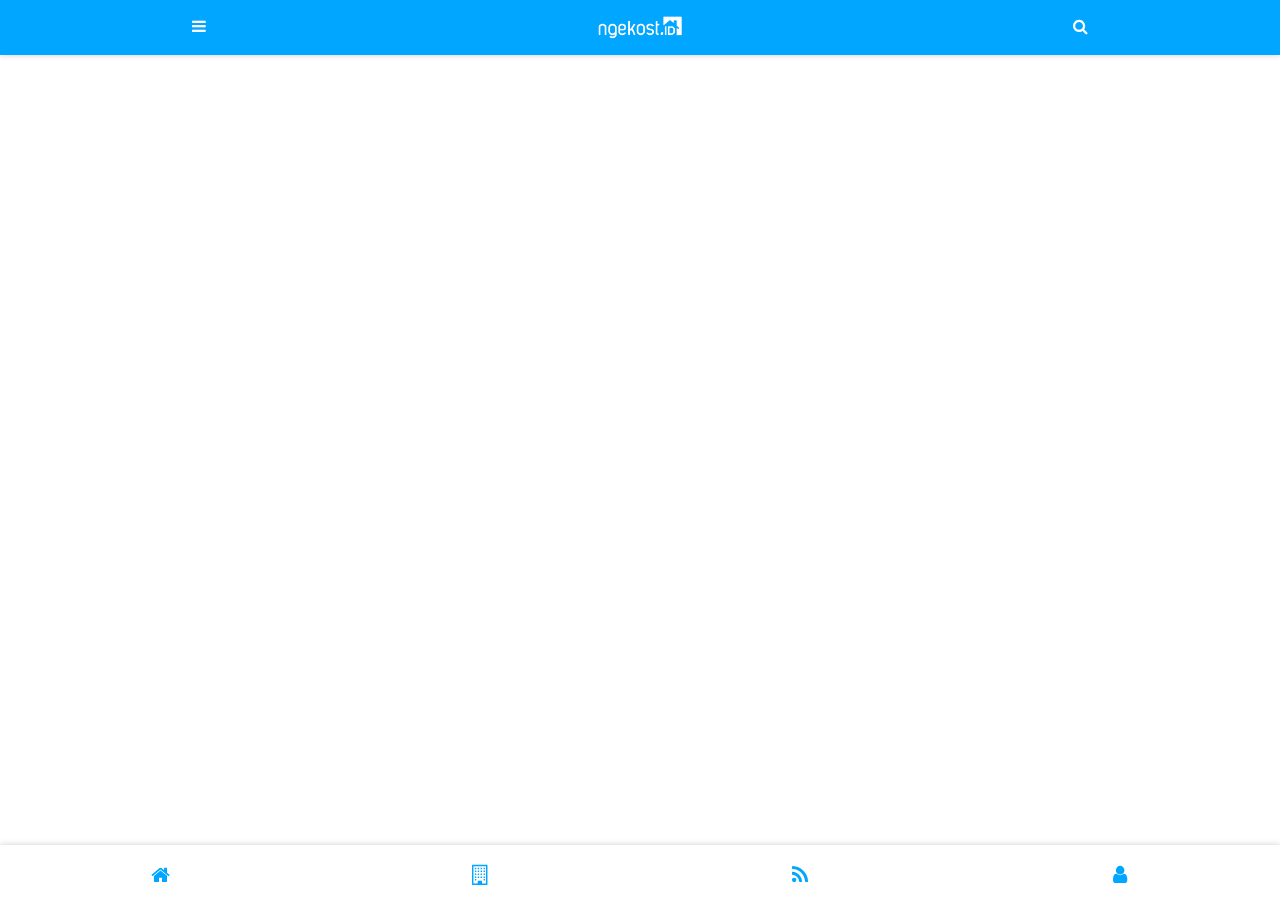
<file: index.html>
<!DOCTYPE html>
<html lang="zxx">

<head>
    <meta charset="UTF-8">
    <meta name="viewport" content="width=device-width, initial-scale=1.0">

    <link rel="icon" href="images/favicon.png">
    <title>Ngekost.id </title>

    <link rel="stylesheet" href="https://fonts.googleapis.com/icon?family=Material+Icons">
    <link rel="stylesheet" href="assets/css/materialize.min.css">
    <link rel="stylesheet" href="assets/css/loaders.css">
    <link rel="stylesheet" href="assets/css/font-awesome.min.css">
    <link rel="stylesheet" href="assets/css/owl.carousel.min.css">
    <link rel="stylesheet" href="assets/css/owl.theme.default.min.css">

    <link rel="stylesheet" href="assets/css/style.css">


</head>
<body ng-app="ngekostApp">
    <!-- preloader -->
    <div class="preloader">
        <div class="spinner"></div>
    </div>
    <!-- end preloader -->

    <!-- navbar -->
    <div class="navbar navbar-home">
        <div class="container">
            <div class="row">
                <div class="col s3">
                    <div class="content-left">
                        <a href="#slide-out" data-target="slide-out" class="sidenav-trigger"><i class="fa fa-bars"></i></a>
                        
                    </div>
                </div>
                <div class="col s6">
                    <div class="content-center">
                        <img src="assets/images/logo.png" width="90"alt="">
                    </div>
                </div>
                <div class="col s3">
                    <div class="content-right">
                        <a href="reservation.html"><i class="fa fa-search"></i></a>
                    </div>
                </div>
            </div>
        </div>
    </div>
    <!-- end navbar -->
    <!-- navbar bawah -->
    <div class="md">
        <div class="navbar navbar-home">
            <div class="navbar-inner">
                <div class="block">
                    <div class="row">
                        <div class="col s3">
                            <a href="#home" class="link">
                                <i class="fa fa-home"></i>
                            </a>
                        </div>
                        <div class="col s3">
                            <a href="#properties" class="link">
                                <i class="fa fa-building-o"></i>
                            </a>
                        </div>
                        <div class="col s3">
                            <a href="#news" class="link">
                                <i class="fa fa-rss"></i>
                            </a>
                        </div>
                        <div class="col s3">
                            <a href="#profile" class="link">
                                <i class="fa fa-user"></i>
                            </a>
                        </div>
                    </div>
                </div>
            </div>
        </div>

    </div>
    
    <!-- end navbar -->
    <!-- sidebar -->
    <div class="sidebar-panel">
        <ul id="slide-out" class="collapsible sidenav side-left side-nav">
            <li>
                <div class="user-view">
                        <img src="assets/images/logo-blue.png" width="130"alt="">

                </div>
            </li>
            <li><a href="#!"><i class="fa fa-home"></i>Home</a></li>
            <li>
                <div class="collapsible-header">
                    <i class="fa fa-building-o"></i>Properties
                </div>
            </li>
            <li>
                <div class="collapsible-header">
                    <i class="fa fa-user"></i>Profile
                </div>
            </li>
            <li>
                <div class="collapsible-header">
                    <i class="fa fa-rss"></i>Blog
                </div>
            </li>
            <li><a href="#login"><i class="fa fa-sign-in"></i>Login</a></li>
            <li><a href="#register"><i class="fa fa-user-plus"></i>Register</a></li>
            <li><a href="#!"><i class="fa fa-sign-out"></i>Logout</a></li>
        </ul>
    </div>
    <!-- end sidebar -->


    <div ng-view></div>

    <script src="assets/js/jquery.min.js"></script>
    <script src="assets/js/materialize.min.js"></script>
    <script src="assets/js/main.js"></script>
    <script src="assets/js/angular.js"></script>
    <script src="assets/js/angular-route.js"></script>
    <script src="assets/js/owl.carousel.min.js"></script>
    <script src="js/app.js"></script>
    <script src="js/route.js"></script>
    <script src="js/controllers/MainController.js"></script>
    <script src="js/controllers/PropertiesController.js"></script>
    <script src="js/controllers/DetailPropertyController.js"></script>
    <script src="js/controllers/NewsController.js"></script>
    <script src="js/controllers/RegisterController.js"></script>
    <script src="js/controllers/ProfileController.js"></script>
    <script src="js/controllers/PropertyByCategoryController.js"></script>


</body>

</html>
</file>
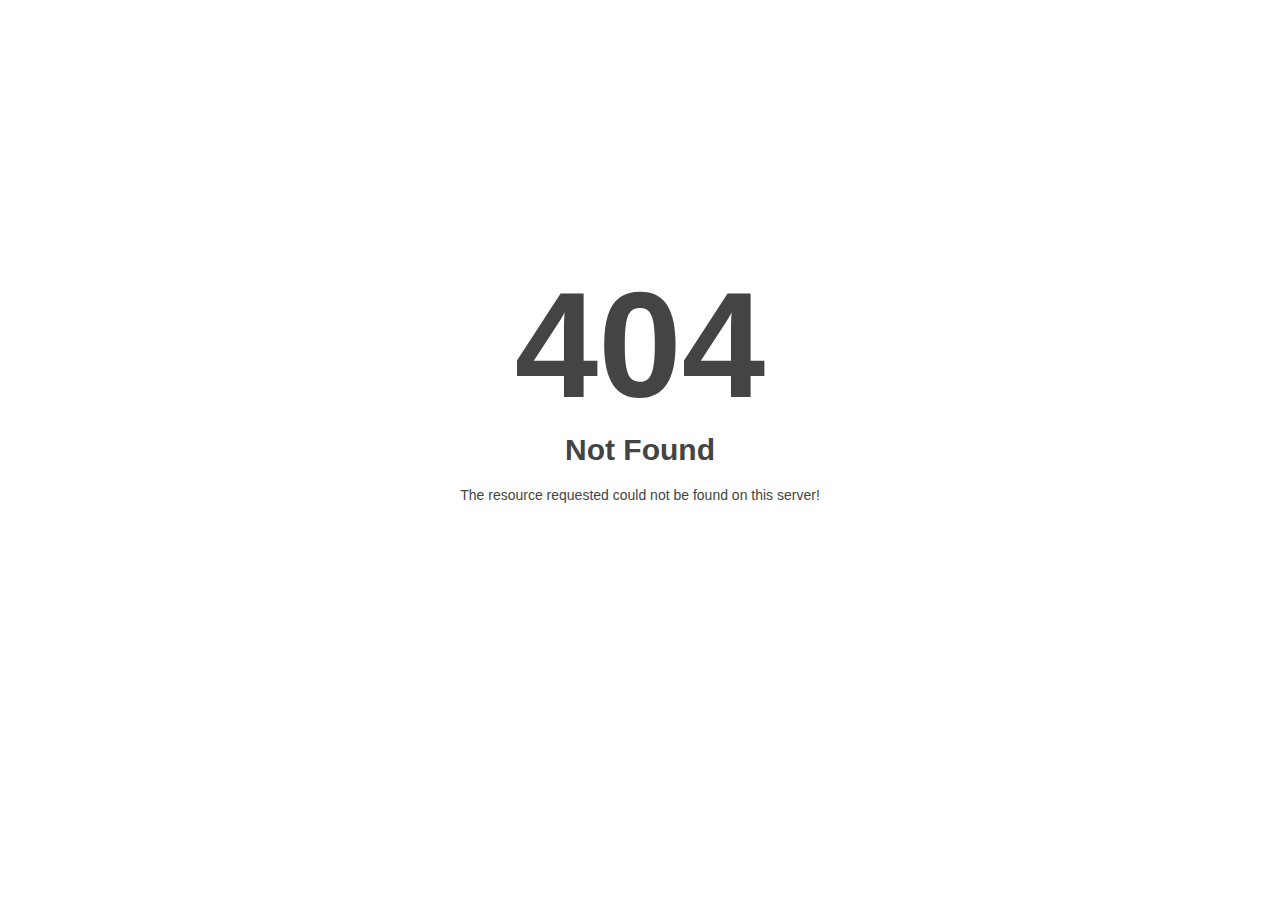
<file: assets/css/owl.video.play.html>
<!DOCTYPE html>
<html style="height:100%">
<head><title> 404 Not Found
</title></head>
<body style="color: #444; margin:0;font: normal 14px/20px Arial, Helvetica, sans-serif; height:100%; background-color: #fff;">
<div style="height:auto; min-height:100%; ">     <div style="text-align: center; width:800px; margin-left: -400px; position:absolute; top: 30%; left:50%;">
        <h1 style="margin:0; font-size:150px; line-height:150px; font-weight:bold;">404</h1>
<h2 style="margin-top:20px;font-size: 30px;">Not Found
</h2>
<p>The resource requested could not be found on this server!</p>
</div></div></body></html>
</file>
<file: assets/css/loaders.css>
/*preloader*/
.preloader {
  position: fixed;
  left: 0;
  top: 0;
  right: 0;
  bottom: 0;
  width: 100%;
  height: 100%;
  z-index: 99999;
  background-color: #fff;
  display: flex;
}

.spinner {
  width: 40px;
  height: 40px;
  margin: auto;
  background-color: ##00a6ff;
  border-radius: 50%;
  -webkit-animation: sk-scaleout 1.0s infinite ease-in-out;
  animation: sk-scaleout 1.0s infinite ease-in-out;
}

@-webkit-keyframes sk-scaleout {
  0% { -webkit-transform: scale(0) }
  100% {
    -webkit-transform: scale(1.0);
    opacity: 0;
  }
}

@keyframes sk-scaleout {
  0% { 
    -webkit-transform: scale(1.0);
    transform: scale(1.0);
  }
  50% {
    -webkit-transform: scale(1.2);
    transform: scale(1.2);
  }
  100% {
    -webkit-transform: scale(0);
    transform: scale(0);
    opacity: 0;
  }
}
</file>
<file: assets/css/style.css>
/*
Item Name: Aaem - Cafe & Restaurant Mobile Template
Author: astylers
Author url: https://themeforest.net/user/astylers*/

/*Table of Content
-------
fonts
general
row custom
button default
navbar
sidebar
slider
owl carousel dot custom
category
category page
category details
menu
menu details
testimonial
chef
chef details
profile + edit profile
forgot password
reset password
login
register
about
gallery
pricing table
contact
cart
total pay
checkout
done process
blog
blog single
open hours
form
placeholder
footer

*/

/*font*/
 @import url('https://fonts.googleapis.com/css?family=PT+Sans|Roboto:300,400,500,700,900');

/*general*/
body {
	font-family: 'Roboto', sans-serif;
	color: #888;
	font-size: 13px;
	background: #fff;
}

h1, h2, h3, h4, h5, h6 {
	line-height: 110%;
	margin: 0;
	font-family: 'Roboto', sans-serif;
	font-weight: 600;
	color: #333;
}

h1 {
	font-size: 30px;
}

h2 {
	font-size: 26px;
}

h3 {
	font-size: 22px;
}

h4 {
	font-size: 18px;
}

h5 {
	font-size: 16px;
}

h6 {
	font-size: 14px;
}

p {
	margin: 5px 0;
}

a {
	color: #333;
}

a:hover {
	color: #333;
}

a.link-color {
	color: #313131;
}

a.link-color:hover {
	color: #313131;
}

a:focus {
	outline: 0;
}

.segments {
	padding: 25px 0;
}

.segments-page {
	padding: 75px 0 25px;
}

.section-title {
	margin-bottom: 20px;
}

.section-title h3 {
	font-family: 'PT Sans', cursive;
	font-size: 18px;
	font-weight: 600;
}

.section-title h3 a {
	font-family: 'Roboto', sans-serif;
	font-size: 14px;
	color: #00a6ff;
	float: right;
	font-weight: 400;
}

.section-title h3 a i {
	margin-left: 5px;
}

.bg-second {
	background-color: #f5f5f5;
}

.wrap-title {
	margin-bottom: 20px;
	text-align: center;
}

.wrap-title h3 {
	font-family: 'PT Sans', cursive;
	font-size: 18px;
}

p.date {
	font-size: 12px;
	margin-bottom: 10px;
}

p.date i {
	margin-right: 8px;
}


/*searchbar*/
.md .searchbar {
    margin: 0;
	height: 30px;
	margin-top:75px;
	margin:20px
    background: transparent;
}

.md .searchbar .searchbar-inner .searchbar-input-wrap input {
    background: #eee;
    border-radius: 20px;
    padding-left: 50px;
    font-size: 14px;
}

.md .searchbar .searchbar-inner .searchbar-input-wrap .searchbar-icon {
    position: absolute;
    width: 30px;
    height: 30px;
    left: 14px;
    margin-left: 0;
}

.md .searchbar .searchbar-inner .searchbar-input-wrap .input-clear-button {
    width: 30px;
    height: 30px;
    right: 10px;
    margin-top: -16px;
}

.md .searchbar .searchbar-inner .searchbar-input-wrap .input-clear-button::after {
    line-height: 30px;
}

.md .page-content .searchbar {
    box-shadow: none;
    height: 38px;
    margin: 0;
}



/* row custom */
.container .row {
	margin-left: -0.75rem;
	margin-right: -0.75rem;
}

/*button default*/
.button {
	background-color: #00a6ff;
	color: #fff;
	border: 0;
	padding: 7px 15px;
	border-radius: 20px;
	cursor: pointer;
	font-size: 12px;
	margin-top: 10px;
}

.button:focus {
	background-color: #00a6ff;
}

.button-full {
	width: 100%;
	color: #fff;
	border: 0;
	padding: 8px 10px;
	border-radius: 20px;
	cursor: pointer;
	font-size: 13px;
}

/*navbar*/
.navbar {
	padding: 15px 0 11px;
	box-shadow: 0 0 6px rgba(140, 132, 132, 0.41);
	background-color: #00a6ff;
	position: fixed;
	width: 100%;
	top: 0;
	left: 0;
	right: 0;
	z-index: 99;
}

.navbar i {
	font-size: 16px;
	margin-top: 3px;
}

.navbar .content-center {
	text-align: center;
}

.navbar .content-center h1 {
	font-size: 24px;
	padding: 0;
	margin: 0;
	font-weight: 600;
	letter-spacing: 1px;
	color: #fff;
	font-family: 'PT Sans', cursive;
}

.navbar .content-right {
	text-align: right;
}

.navbar .row {
	margin-bottom: 0;
}

.navbar a {
	color: #fff;
}
/*navbar home*/
.md .navbar-home {
    position: fixed;
    top: auto;
    bottom: 0;
    left: 0;
    height: 55px;
    background: #ffffff;
}

.md .navbar-home .block {
    position: absolute;
    left: 0;
    right: 0;
    margin: 0;
    padding: 0 0;
}
.md .navbar-home .block .row{
	display: flex;
    justify-content: space-between;
    flex-wrap: wrap;
	align-items: flex-start;
}

.md .navbar-home .block .link i {
    font-size: 20px;
    color: #00a6ff;
}

.md .navbar-home .block .link .bars-icon {
    transform: rotate(-90deg);
}

.md .navbar-inner {
    height: 100%;
}

.md .navbar::before {
    background: #eee;
    height: 1px;
}

.md .navbar a.link {
    display: block;
    text-align: center;
    padding: 2px 0;
}

/*sidebar*/
.sidebar-panel .side-nav {
	width: 250px;
	height: 100%;
}

.sidebar-panel .side-nav .user-view {
	padding: 25px 20px 3px;
	text-align: center;
}

.sidebar-panel .side-nav .user-view h2 {
	font-family: 'PT Sans', cursive;
}

.sidebar-panel .side-nav .user-view p {
	line-height: normal;
}

.sidebar-panel .side-nav .user-view span {
	color: #00a6ff
}

.sidebar-panel .side-nav li > a:hover {
	background: transparent;
}

.sidebar-panel .side-nav li > a {
	padding: 0 16px;
	font-weight: 500;
}

.sidebar-panel .side-nav li a i {
	margin-right: 1rem;
	width: auto;
	font-size: 15px;
	color: rgba(0, 0, 0, 0.87);
}

.sidebar-panel .side-nav li a > i {
	width: 30px;
	font-size: 16px;
}

.sidebar-panel .collapsible {
	border: 0;
}

.sidebar-panel .side-nav .collapsible-header {
	display: block;
	font-size: 14px;
	color: rgba(0, 0, 0, 0.87);
	font-weight: 500;
	overflow: hidden;
}

.sidebar-panel .side-nav .collapsible-header:hover {
	background: transparent;
}

.sidebar-panel .side-nav .collapsible-header > i {
	font-size: 16px;
	width: 30px;
	text-align: left;
}

.sidebar-panel .side-nav .collapsible-header span i {
	float: right;
	margin: 0;
	width: auto;
	font-size: 15px;
}

.sidebar-panel .side-nav .active .collapsible-header span i {
	-webkit-transform: rotate(90deg);
	transform: rotate(90deg);
}

.sidebar-panel .side-nav .collapsible-body li a {
	padding: 0 23.5px 0 61px;
}

.sidebar-panel .side-nav li.active {
	background: transparent;
}


/*slide*/
.slide {
	position: relative;
	
}
.slide .section-title{
	margin-top:15px;
}


.slide .content {
	height: 130px;
	background: #fff;
	position: relative;
	overflow: hidden;
	border-radius: 10px;
}

.slide .content .mask {
	background-color: rgba(0,0,0,0.46);
	position: absolute;
	width: 100%;
	top: 0;
	left: 0;
	right: 0;
	bottom: 0;
}

.slide .content img {
	width: 100%;
	height: 100%;
	object-fit: cover;
}

.slide .content .slide-caption {
	position: absolute;
	top: 22%;
	left: 0;
	right: 0;
	text-align: center;
	color: #fff;
}

.slide .content .slide-caption h2 {
	font-family: 'PT Sans', cursive;
	color: #fff;
	font-size: 24px;
	margin-bottom: 10px;
}

.slide .content .slide-caption p {
	margin: 5px 35px;
}

.slide .owl-theme .owl-nav.disabled + .owl-dots {
	position: relative;
	top: -35px;
	margin-bottom: -36px;
}

/* owl carousel dot custom */

.owl-theme .owl-dots .owl-dot span {
	width: 8px;
	height: 8px;
	background: #fff;
}

.owl-theme .owl-dots .owl-dot.active span {
	display: block;
	background: #00a6ff !important;
}

/* category */
.category {
	margin-top: 70px;
	
	
}
.category .section-title {
	margin-right: 20px;
	margin-left: 20px;
	padding-bottom: 0px;
	margin-bottom: 0px !important;
}


.category .content {
	width: 100%;
	height: 45px;
	margin-left: 20px;
	position: relative;
	overflow: hidden;
	text-align: center;
	border-radius: 5px;
}

.category .c-first {
	background: #59c9fd;
	background-size: cover;

}

.category .c-second {
	background: #585bd9;
	background-size: cover;
}

.category .c-third {
	background: #f63a68;
	background-size: cover;
}

.category .c-fourth {
	background: #4ad873;
	background-size: cover;
}

.category .content .mask {
	/* background-color: rgba(0,65,100,0.46); */
	/* background: #00a6ff;	   */
	position: absolute;
	width: 100%;
	top: 0;
	left: 0;
	right: 0;
	bottom: 0;
}

.category .content h4 {
	font-family: 'PT Sans', cursive;
	position: absolute;
	top: 50%;
	transform: translateY(-50%);
	left: 0;
	right: 0;
	color: #fff;
	font-size: 16px;
}

.category .owl-theme .owl-dots .owl-dot span {
	background: #999;
}

.category .owl-carousel .owl-stage {
	padding-right: 0 !important;
	width: 800px !important;
}
.category .owl-carousel .owl-stage .owl-item {
    margin-right: 10px !important;
}

/* category page */
.category-page .row:last-child {
	margin-bottom: 0;
}

.category-page .content {
	position: relative;
}

.category-page .content img {
	width: 100%;
	display: block;
	border-radius: 5px;
}

.category-page .content .mask {
	background-color: rgba(0,0,0,0.46);	
	position: absolute;
	width: 100%;
	top: 0;
	left: 0;
	right: 0;
	bottom: 0;
	border-radius: 5px;
}

.category-page .content .wrap-caption {
	position: absolute;
	top: 50%;
	transform: translateY(-50%);
	left: 0;
	right: 0;
	font-size: 20px;
	text-align: center;
}

.category-page .content .wrap-caption h4 {
	color: #fff;
}

/* category details */
.category-details .row:last-child {
	margin-bottom: 0;
}

.category-details .content img {
	width: 100%;
	border-radius: 5px 5px 0 0;
	display: block;
}

.category-details .content .text {
	background-color: #fff;
	padding: 10px;
	padding-bottom: 5px;
	border-radius: 0 0 5px 5px;
	border: 1px solid #ddd;
	border-width: 0 1px 1px 1px;
}

.category-details .content p.price {
	font-size: 14px;
	font-weight: 600;
	color: #00a6ff;
}

.restaurant-home .content {
	width: 100%;
	height: 45px;
	margin-left: 20px;
	position: relative;
	overflow: hidden;
	text-align: center;
	border-radius: 5px;
}
/*restaurant home*/

.restaurant-home .section-title {
    padding: 0 16px;
}

.restaurant-home .swiper-container {
    padding: 0 16px;
}

.restaurant-home .category-show{
	margin-left: 20px;
}
.restaurant-home .swiper-container .swiper-slide {
    width: 200px !important;
}

.restaurant-home .content img {
	width: 100%;
	
    border-radius: 6px;
}

.restaurant-home .content .text {
    padding-top: 10px;
}

.restaurant-home .content .text h4 {
	font-size: 16px;
    margin-bottom: 0;

    color: #555;
}

.restaurant-home .content .text span {
    display: inline-block;
    font-size: 12px;
    margin-bottom: 5px;
}

.restaurant-home .content .text span i {
    margin-right: 5px;
    color:  #00a6ff;
}

.restaurant-home .content .text p {
    color: #666;
}
.restaurant-home .owl-carousel{
	z-index: 1;
}
.restaurant-home .owl-theme .owl-dots .owl-dot span {
	background: #999;
}

.restaurant-home .owl-carousel .owl-stage {
	padding-right: 0 !important;
	width: 1200px !important;
}
.restaurant-home .owl-carousel .owl-stage .owl-item {
    margin-right: 10px !important;
}

.menu .segments {
	padding-bottom: 70px;
}


.menu .row.no-mb {
	margin-bottom: 0;
}

.menu .row:last-child {
	margin-bottom: 0;
}

.menu .tabs {
	background-color: transparent;
	margin-bottom: 20px;
	height: 30px;
}

.menu .tabs .tab {
	text-transform: none;
	height: 30px;
	line-height: 30px;
}

.menu .tabs .tab a {
	padding: 0;
	color: #333;
	border-radius: 20px;
}

.menu .tabs .tab a.active {
	color: #fff;
	background-color: #00a6ff;
	border-radius: 20px;
}

.menu .tabs .indicator {
	display: none;
}

.menu .content {
	border-radius: 5px;
	margin-bottom: 15px;
}

.menu .content img {
	width: 100%;
	height: 150px;
	border-radius: 5px 5px 0 0;
	display: block;
}

.menu .content .text {
	background-color: #fff;
	padding: 10px;
	padding-bottom: 5px;
	border-radius: 0 0 5px 5px;
	border: 1px solid #ddd;
	border-width: 0 1px 1px 1px;
}

.menu .content p.price {
	font-size: 14px;
	font-weight: 600;
	color: #00a6ff;
}

/* menu details */
.menu-details .row.no-mb {
	margin-bottom: 0;
}

.menu-details .content img {
	width: 100%;
	border-radius: 5px;
}

.menu-details .tabs {
    padding: 10px 2px;
    border: 1px solid #ddd;
    width: 100%;
    height: 100%;
    border-radius: 5px;
}

.menu-details .tabs .indicator {
	display: none;
}

.menu-details .tabs .tab a {
	padding: 0 10px;
	opacity: 0.5;
}

.menu-details .tabs .tab a.active {
	opacity: 1;
	color: transparent;
}

.menu-details .tabs .tab a:focus {
	background: transparent;
}

.menu-details ul li img {
	width: 100%;
}

.menu-details .content-desc {
	margin-top: 15px;
}

.menu-details .content-desc span {
	display: inline-block;
	background: #00a6ff;
	color: #fff;
	padding: 0px 10px;
	margin-bottom: 10px;
	border-radius: 2px;
}

.menu-details .content-desc h4 {
	margin: 10px 0;
	color: #00a6ff;
}

.menu-details .review {
	margin-top: 20px;
	padding-top: 20px;
	border-top: 1px solid #ddd;
	padding: 15px;
	border: 1px solid #ddd;
	border-radius: 5px;
}

.menu-details .review h5 {
	margin-bottom: 15px;
}

.menu-details .review .content .image img {
	width: 45px;
	float: left;
	border-radius: 50%;
	margin-right: 10px;
}

.menu-details .review .content .text {
	overflow: hidden;
}

.menu-details .review .content.reply {
	margin-left: 30px;
	margin-bottom: 0;
}

.menu-details .review .content.reply .text p:last-child {
	margin-bottom: 2px;
}

.menu-details .comment-add {
	margin-top: 20px;
	padding: 15px;
	border: 1px solid #ddd;
	border-radius: 5px;
}

.menu-details .comment-add h5 {
	margin-bottom: 15px;
}

.menu-details form textarea {
	margin-bottom: 0 !important;
}

/* chef */
.chef .row:last-child {
	margin-bottom: 0;
}

.chef .content {
	border-radius: 5px;
}

.chef .content img {
	width: 100%;
	display: block;
	border-radius: 5px 5px 0 0;
}

.chef .content .text {
	padding: 10px;
	border-radius: 0 0 5px 5px;
	border: 1px solid #ddd;
	border-width: 0 1px 1px 1px;
}

.chef .content .text h5 {
	margin-bottom: 5px;
}

/* chef details */
.chef-details .row {
	margin-bottom: 10px;
}

.chef-details .row:last-child {
	margin-bottom: 0;
}

.chef-details .content-image {
	margin-bottom: 10px;
}

.chef-details .content-image img {
	width: 100%;
	border-radius: 5px;
}

.chef-details .content-text {
	border-bottom: 1px solid #ddd;
	padding-bottom: 10px;
}

.chef-details .content-text.no-bb-pb {
	border-bottom: 0;
	padding-bottom: 0;
}

.chef-details .content-text ul {
	padding: 0;
	margin: 0;
}

.chef-details .content-text ul li {
	display: inline-block;
	margin-right: 10px;
}

.chef-details .content-text ul li a {
	color: #555;
}

/* profile */
.profile.segments-page {
	padding-top: 52px;
}

.profile .profile-banner {
	background: linear-gradient(
	 rgba(0, 0, 0, .5), 
	 rgba(0, 0, 0, .5)),
	  url('../images/logo-blue.png');
	background-size: cover;
	width: 100%;
	height: 180px;
	text-align: center;
	position: relative;
}

.profile .profile-banner .content-image {
    position: absolute;
    bottom: 20px;
    left: 20px;
    color: #fff;
}

.profile .content-image img {
	width: 65px;
	border-radius: 50%;
}

.profile .content-image h4 {
	color: #fff;
	margin-top: 5px;
}

.profile .profile-banner .link-edit-profile {
	position: absolute;
	bottom: 20px;
	right: 20px;
}

.profile .profile-banner .link-edit-profile h6 {
	color: #fff;
}

.profile .profile-banner .link-edit-profile h6 i {
	margin-right: 8px;
	font-size: 20px;
	vertical-align: middle;
}

.edit-profile .profile-banner .banner-change {
	position: absolute;
	right: 20px;
	bottom: 20px;
}

.edit-profile .profile-banner .banner-change i,
.edit-profile .profile-banner .banner-change h6 {
	color: #fff;
}

.edit-profile .profile-banner .banner-change span {
	color: #fff;
	cursor: pointer;
	font-size: 14px;
	font-weight: 600;
}

.profile .content-image form input,
.edit-profile .profile-banner .banner-change input {
	display: none;
}

.profile .content-image .content {
	position: relative;
	display: inline-block;
}

.edit-profile .content-image .content i {
	position: absolute;
	top: -5px;
	right: -5px;
	font-size: 12px;
	color: #fff;
	cursor: pointer;
	width: 30px;
	height: 30px;
	line-height: 30px;
	background: #00a6ff;
	border-radius: 50%;
}

.profile .content-text {
	padding-top: 20px;
}

.profile .content-text ul {
	padding: 0;
	margin: 0;
}

.profile .content-text ul li {
	display: inline-block;
	margin-right: 10px;
}

.profile .content-text .row {
	margin-bottom: 15px;
}

.profile .content-text .row:last-child {
	margin-bottom: 0;
}

.profile .content-text .content-right {
	padding-bottom: 15px;
	border-bottom: 1px solid #ddd;
}

.profile .content-text .content-right.no-bb-pb {
	border-bottom: 0;
	padding-bottom: 0;
}

.edit-profile .content-text .content-right {
	padding-bottom: 0;
	border: 0;
}

.edit-profile .content-text .content-right input {
	margin-bottom: 0 !important;
}

.edit-profile .button-save {
	text-align: right;
}

.edit-profile .button-save .button {
	margin-top: 10px;
}

.edit-profile .content-right textarea {
	margin-bottom: 0 !important;
}

/* forgot password */
.forgot-password .content {
	text-align: center;
	padding: 15px;
	border: 1px solid #ddd;
	border-radius: 5px;
	padding-top: 14px;
}

.forgot-password .content i {
	font-size: 50px;
	margin-bottom: 10px;
	color: #00a6ff;
}

.forgot-password .content h5 {
	margin-bottom: 10px;
}


.forgot-password .content a {
	background-color: #00a6ff;
	color: #fff;
	border: 0;
	padding: 7px 15px;
	border-radius: 20px;
	cursor: pointer;
	font-size: 12px;
	margin-top: 10px;
	display: inline-block;
}

/* reset password */
.reset-password .content {
	padding: 15px;
	border: 1px solid #ddd;
	border-radius: 5px;
	text-align: center;
}

.reset-password .content h5 {
	margin-bottom: 10px;
}

.reset-password .content input {
	margin-top: 10px;
	margin-bottom: 0 !important;
}

/* login */
.login .content .info ul {
	padding: 0;
	margin: 0;
}
.login .logos .image{
	width: 80px;
    height: 80px;

    display: inline-block;
    border-radius: 6px;
    line-height: 80px;
    position: relative;
}
.login .content .info ul li {
	margin-bottom: 8px;
}

.login .content .info ul li:last-child {
	margin-bottom: 0;
}

.login .content .info ul li a {
	color: #00a6ff;
	font-weight: 500;
}

.login .content .wrap-media {
	text-align: center;
	margin-top: 15px;
}

.login .content .wrap-media .row {
	margin-bottom: 0;
}

.login .content .wrap-media h5 {
	margin-bottom: 15px;
}

.login .content .wrap-media .button-facebook {
	background: #3b5999;
}

.login .content .wrap-media .button-google {
	background: #dd4b39;
}

/* register */
.register .info ul {
	padding: 0;
	margin: 0;
}

.register .info ul li a {
	color: #00a6ff;
	font-weight: 500;
}

.register .content .wrap-media {
	text-align: center;
	margin-top: 15px;
}

.register .content .wrap-media .row {
	margin-bottom: 0;
}

.register .content .wrap-media h5 {
	margin-bottom: 15px;
}

.register .content .wrap-media .button-facebook {
	background: #3b5999;
}

.register .content .wrap-media .button-google {
	background: #dd4b39;
}

/* about */
.about .content img {
	width: 100%;
	border-radius: 5px;
}

.about .wrap-media {
	margin: 10px 0;
}

.about .wrap-media ul {
	padding: 0;
	margin: 0;
}

.about .wrap-media ul li {
	display: inline-block;
	margin-right: 10px;
}

.about .wrap-media ul li a i {
	width: 30px;
	height: 30px;
	line-height: 30px;
	border-radius: 50%;
	color: #fff;
	text-align: center;
}

.about .wrap-media ul li a .fa-facebook {
	background-color: #3b5999;
}

.about .wrap-media ul li a .fa-twitter {
	background-color: #55acee;
}

.about .wrap-media ul li a .fa-instagram {
	background: radial-gradient(circle at 30% 107%, #fdf497 0%, #fdf497 5%, #fd5949 45%,#d6249f 60%,#285AEB 90%);
}

.about .wrap-media ul li a .fa-google {
	background-color: #dd4b39;
}

.about .content p span {
	font-weight: 500;
}

.about .content p:last-child {
	margin-bottom: 0;
}

/* gallery */
.gallery .row {
	margin-bottom: 0;
}

.gallery .row .col {
	padding: 10px;
}

.gallery .content img {
	width: 100%;
	display: block;
	border-radius: 5px;
}

/* pricing table */
.pricing-table .row:last-child {
	margin-bottom: 0;
}

.pricing-table .content {
	border: 1px solid #ddd;
	padding: 15px;
	text-align: center;
	border-radius: 5px;
}

.pricing-table .content.vip {
	background-color: #333;
	border-color: #333;
	color: #fff;
}

.pricing-table .content.vip h5 {
	color: #fafafa;
}

.pricing-table .content h4 {
	margin-bottom: 10px;
}

.pricing-table .content.vip h4 {
	color: #fff;
}

.pricing-table .content h5 {
	margin-bottom: 10px;
	color: #888;
}

.pricing-table ul {
	padding: 0;
	margin: 0;
}

.pricing-table ul li {
	margin-bottom: 3px;
}

/* contact */
.contact .content .button {
	width: 100%;
}
.contact textarea {
	margin-bottom: 0 !important;
}

/* cart */
.cart .wrap-cart {
	padding: 15px;
	border: 1px solid #ddd;
	border-radius: 5px;
	margin-bottom: 20px;
}

.cart .wrap-cart .row:last-child {
	margin-bottom: 0;
}

.cart .wrap-cart .content {
	border-bottom: 1px solid #ddd;
	margin-bottom: 15px;
	padding-bottom: 15px;
}

.cart .content.no-effect {
	border: 0;
	margin-bottom: 0;
	padding-bottom: 0;
}

.cart .content .wrap-image img {
	width: 100%;
}

.cart .content .wrap-name a {
	position: relative;
	top: -4px;
}

.cart .content .icon-remove i {
	text-align: right;
	float: right;
}

.cart .content .wrap-price p {
	font-size: 14px;
}

.cart .content .wrap-price p.price {
	font-weight: 600;
	font-size: 14px;
	color: #00a6ff;
}

.cart .content .wrap-quality input {
	width: 50px;
	height: 24px;
	border: 1px solid #ddd;
	padding: 6px;
	border-radius: 5px;
	margin-bottom: 0;
}

.cart .content .wrap-quality input:focus {
	border-color: #ddd;
	box-shadow: none;
}

.cart .total-pay .button-link a {
	background-color: #00a6ff;
	color: #fff;
	border: 0;
	padding: 7px 15px;
	border-radius: 20px;
	cursor: pointer;
	font-size: 12px;
	margin-top: 10px;
	display: inline-block;
}


/* total pay */

.total-pay {
	padding: 10px 15px 15px;
	border: 1px solid #ddd;
	border-radius: 5px;
}

.total-pay .content-right {
	text-align: right;
	font-weight: 500;
}

/* checkout */
.checkout .wrap-checkout {
	border: 1px solid #ddd;
	border-radius: 5px;
	padding: 10px 15px 15px;
	margin-bottom: 20px;
}

.checkout .wrap-checkout form label {
	font-size: 14px;
	margin-bottom: 8px;
	display: inline-block;
	color: #888 !important;
}

.checkout .wrap-checkout .wrapper {
	display: flex;
	flex-direction: column-reverse;
}

.checkout .wrap-checkout form input:focus + label,
.checkout .wrap-checkout form textarea:focus + label {
	color: #00a6ff !important;
}

.checkout .wrap-checkout .wrapper.no-mb textarea {
	margin-bottom: 0 !important;
}

.checkout .product-chossed {
	padding: 15px;
	border: 1px solid #ddd;
	border-radius: 5px;
	margin-bottom: 20px;
}

.checkout .product-chossed .row:last-child {
	margin-bottom: 0;
}

.checkout .product-chossed img {
	width: 100%;
}

.checkout .product-chossed .wrap-price p {
	font-size: 14px;
}

.checkout .product-chossed .wrap-price p.price {
	font-weight: 600;
	font-size: 14px;
	color: #00a6ff;
}

.checkout .product-chossed .wrap-quality input {
	width: 50px;
	height: 24px;
	border: 1px solid #ddd;
	padding: 6px;
	border-radius: 5px;
}

.checkout .product-chossed .wrap-quality input:focus {
	border-color: #ddd;
	box-shadow: none;
}

.checkout .product-chossed .button i {
	margin-right: 5px;
}

.checkout .payment {
	padding: 15px;
	border: 1px solid #ddd;
	border-radius: 5px;
	margin-bottom: 20px;
}

.checkout .payment h5 {
	margin-bottom: 10px;
}

.checkout .payment .wrapper {
	margin-bottom: 5px;
}

.checkout .payment .wrapper:last-child {
	margin-bottom: 0;
}

.checkout .payment .wrapper label {
	color: #333;
}

.checkout [type="radio"].with-gap:checked + span::before {
	border-color: #00a6ff;
}

.checkout .payment [type="radio"]:checked + span::after, [type="radio"].with-gap:checked + span::after {
	background-color: #00a6ff;
	border-color: #00a6ff;
}

.checkout .total-pay .button-link a {
	background-color: #00a6ff;
	color: #fff;
	border: 0;
	padding: 7px 15px;
	border-radius: 20px;
	cursor: pointer;
	font-size: 12px;
	margin-top: 10px;
	display: inline-block;
}


/* done process */
.done-process .content {
	text-align: center;
}

.done-process .content i {
	font-size: 5rem;
	width: 150px;
	height: 150px;
	line-height: 150px;
	background-color: green;
	color: #fff;
	margin-bottom: 10px;
	border-radius: 50%;
}

.done-process .content p {
	color: #333;
	font-size: 14px;
	margin-bottom: 0;
}

/* blog */
.blog .content {
	margin-bottom: 20px;
}

.blog .content.no-mb {
	margin-bottom: 0;
}

.blog .content img {
	width: 100%;
	border-radius: 5px;
	display: block;
}

.blog .content .text {
	padding-top: 10px;
}

.blog .content .text h4 {
	margin-bottom: 8px;
}

.blog .pagination {
	margin-top: 20px;
}

.blog .pagination ul {
	padding: 0;
	margin: 0;
}

.blog .pagination li.disabled a {
	background: #00a6ff;
	color: #fff;
}

/* blog single */
.blog-single .content img {
	width: 100%;
	border-radius: 5px;
}

.blog-single .content .text h4 {
	margin: 10px 0 8px;
}

.blog-single .share-button {
	margin: 10px 0;
}

.blog-single .share-button .title span {
	font-weight: 500;
	margin-bottom: 5px;
	display: inline-block;
	color: #00a6ff;
}

.blog-single .share-button ul {
	padding: 0;
	margin: 0;
}

.blog-single .share-button ul li {
	display: inline-block;
	margin-right: 10px;
}

.blog-single .comment-form {
	margin-top: 20px;
}

.blog-single .comment-form h5 {
	margin-bottom: 15px;
}

.blog-single .comment-form textarea {
	margin-bottom: 0 !important;
}

/* reservatoin */
.reservation form .button {
	margin-top: 10px;
}

/* open hours */
.open-hours {
	background: linear-gradient(
		rgba(0, 0, 0, 0.62),
		rgba(0, 0, 0, 0.62)
		),
	 url('../images/bg-open-hours.jpg');
	background-size: cover;
	height: 100vh;
	position: relative;
}

.open-hours .content .title {
	text-align: center;
	padding: 15px 0;
	background: #fff;
}

.open-hours .content .title h5 {
	font-family: 'PT Sans', cursive;
}

.open-hours .content {
	border: 2px solid #fff;
	position: absolute;
	top: 50%;
	transform: translateY(-50%);
	left: 20px;
	right: 20px;
	border-radius: 5px;
}

.open-hours .content .desc {
	padding: 15px;
}

.open-hours .content .desc .row:last-child {
	margin-bottom: 0;
}

.open-hours .content .desc h6 {
	color: #fff;
}

.open-hours .content .content-right {
	text-align: right;
}

/*form*/
form label.active {
	color: #313131 !important;
}

form input {
	border: 0 !important;
	height: 2.5rem !important;
	padding: 0 10px !important;
	box-sizing: border-box !important;
	margin-bottom: 15px !important;
	background: #f1f1f1 !important;
	border-radius: 3px !important;
	font-size: 15px !important;
}

form input[type="file"] {
	border: 0 !important;
	padding: 0 !important;
	display: block;
}

form textarea {
	border: 0 !important;
	background: #f1f1f1 !important;
	padding: 10px;
	margin-bottom: 15px !important;
	box-sizing: border-box !important;
	height: 7rem !important;
	border-radius: 3px !important;
	font-size: 15px !important;
}

form input:focus {
	border: 0 !important;
	box-shadow: none !important;
}

form textarea:focus {
	border: 0;
	box-shadow: none !important;
}

form select {
	border: 0;
	background-color: #f1f1f1;
	border-radius: 3px;
	margin-bottom: 10px;
	color: #888;
	font-size: 15px;
}

form select:focus {
	border: 0;
	outline: 0;
}

form .button {
	margin-top: 20px;
	text-align: center;
}

form .datepicker-date-display {
	background-color: #00a6ff;
}

form .datepicker-cancel,
.datepicker-done {
	color: #00a6ff;
}

/* placeholder */

::-webkit-input-placeholder { /* Chrome/Opera/Safari */
	color: #555;
}
::-moz-placeholder { /* Firefox 19+ */
	color: #555;
}
:-ms-input-placeholder { /* IE 10+ */
	color: #555;
}
:-moz-placeholder { /* Firefox 18- */
	color: #555;
}


/*footer*/
footer {
	padding: 31px 0 15px;
	text-align: center;
	background-color: #263238;
}

footer .desc span {
	color: #fff;
}

footer .desc p {
	margin: 0;
	color: #f9f9f9;
}

footer img {
	margin-bottom: 20px;
}

footer ul {
	padding: 0;
	margin: 0;
	border-bottom: 1px dotted #999;
	padding-bottom: 20px;
	margin-bottom: 18px;
	margin-top: 15px;
}

footer ul li {
	display: inline-block;
	list-style-type: none;
}

footer ul li a i {
	margin: 0 10px;
	color: #fafafa;
}
</file>
